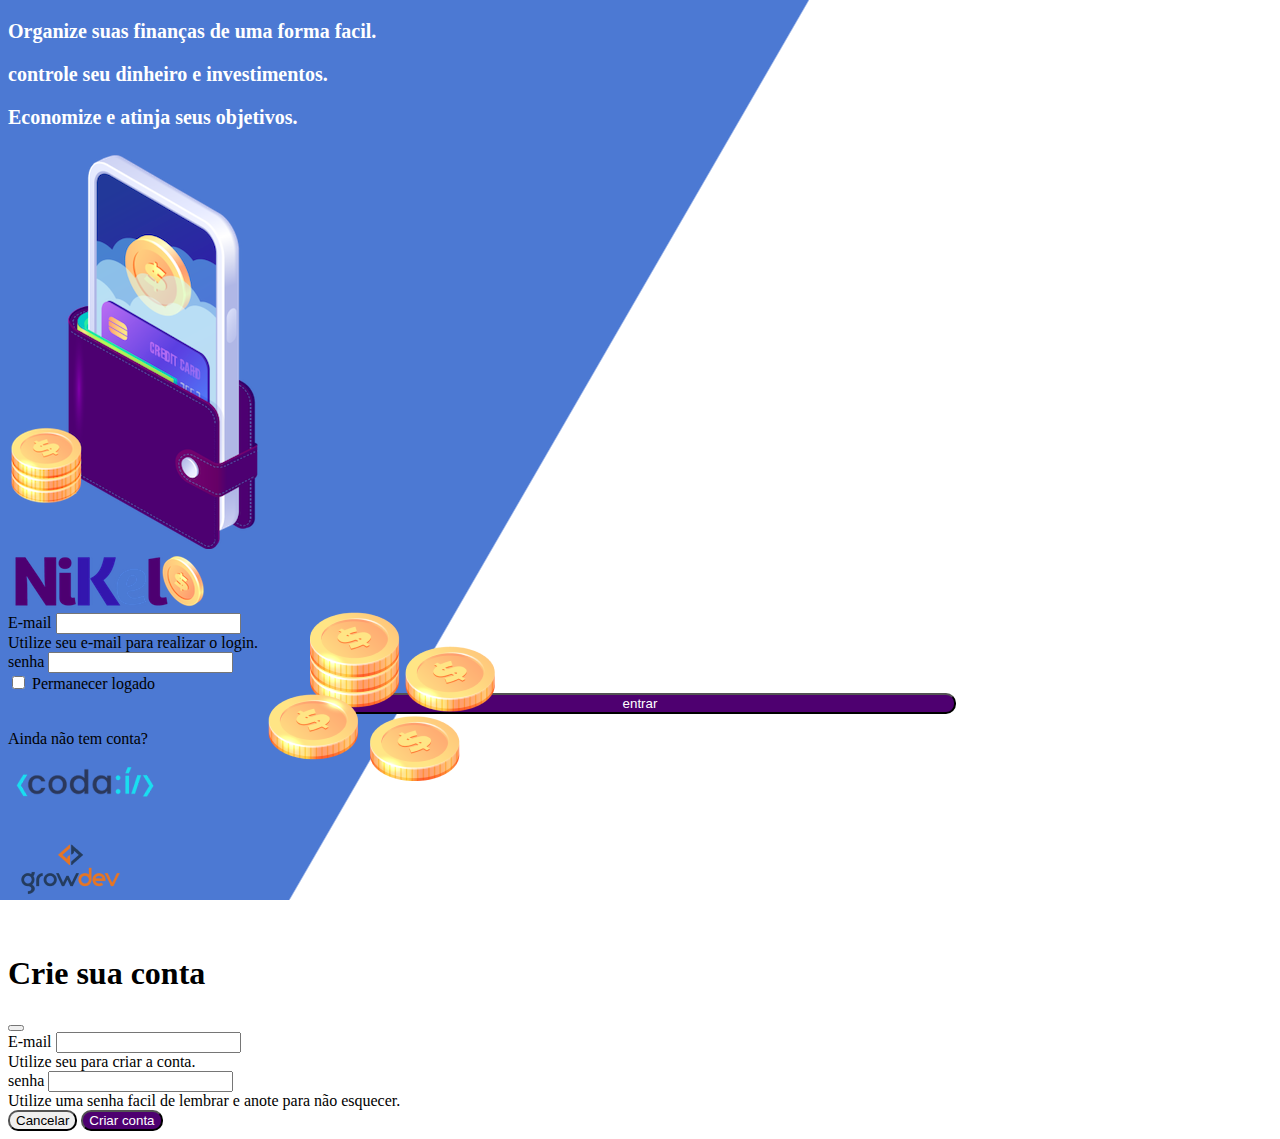
<file: public/index.html>
<!DOCTYPE html>
<html lang="pt">
<head>
    <meta charset="UTF-8">
    <meta http-equiv="X-UA-Compatible" content="IE=edge">
    <meta name="viewport" content="width=device-width, initial-scale=1.0">
    <title>nikel</title>
    <link href="https://cdn.jsdelivr.net/npm/bootstrap@5.3.0-alpha1/dist/css/bootstrap.min.css" rel="stylesheet" integrity="sha384-GLhlTQ8iRABdZLl6O3oVMWSktQOp6b7In1Zl3/Jr59b6EGGoI1aFkw7cmDA6j6gD" crossorigin="anonymous">
    <link rel="stylesheet" href="./css/style.css">
</head>
<body id="login">
    <main>
        <div class="conteiner">
            <div class="row vh-100">
                <div class="col d-flex justify-content-center my-5 flex-column">
                    <div class="text-login text-center">
                        <p>Organize suas finanças de uma forma facil.</p>
                        <p>controle seu dinheiro e investimentos.</p>
                        <p>Economize e atinja seus objetivos.</p>
                    </div>
                    <div class="text-center">
                        <img src="./imagens/images/pocket.png" alt="pocket" class="image-fluid" srcset="">
                        <img src="./imagens/images/coins.png" alt="moedas" class="image-fluid d-none d-md-inline coins" srcset="">
                    </div>
                </div>
                <div class="col d-flex justify-content-center my-5 flex-column">
                    <div class="container">
                        <div class="row">
                            <div>
                                <div class="text-center mb-3">
                                    <img src="./imagens/images/nikel-logo.png" alt="logo" class="image-fluid" srcset="">
                                </div>
                                </div>
                            </div>
                            <div class="row">
                                <div class="col">
                                    <form id="login-form">
                                        <div class="mb-3">
                                          <label for="email-input" class="form-label">E-mail </label>
                                          <input type="email" class="form-control" id="email-input" aria-describedby="emailHelp">
                                          <div id="emailHelp" class="form-text">Utilize seu e-mail para realizar o login.</div>
                                        </div>
                                        <div class="mb-3">
                                          <label for="password-input" class="form-label">senha</label>
                                          <input type="password" class="form-control" id="password-input">
                                        </div>
                                        <div class="mb-3 form-check">
                                          <input type="checkbox" class="form-check-input" id="session-check">
                                          <label class="form-check-label" for="session-check">Permanecer logado</label>
                                        </div>
                                        <button type="submit" class="btn button-login">entrar</button>
                                      </form>
                                </div>
                            </div>
                            <div class="row">
                                <div class="col">
                                    <p id="link-conta" class="text-center mt-2 form-text"data-bs-toggle="modal"
                                     data-bs-target="#register-modal">Ainda não tem conta? <span class="link-default" > Criar uma conta.</span></p>
                                </div>
                            </div>
                            <div class="row">
                                <div class="col">
                                    <div class="text-center mt-5">
                                        <img src="./imagens/images/codai-logo.png" alt="codai-logo" srcset="">
                                    </div>
                                </div>
                            </div>
                            <div class="row">
                                <div class="col">
                                    <div class="text-center">
                                        <img src="./imagens/images/growdev-logo.png" alt="codai-logo" srcset="">
                                    </div>
                                </div>
                            </div>
                        </div>
                    </div>
                </div>
            </div>
        </div>
        
  
  <!-- Modal -->
  <div class="modal fade" id="register-modal" tabindex="-1" aria-labelledby="exampleModalLabel" aria-hidden="true">
    <div class="modal-dialog">
      <div class="modal-content">
        <div class="modal-header">
          <h1 class="modal-title fs-5" id="exampleModalLabel">Crie sua conta</h1>
          <button type="button" class="btn-close" data-bs-dismiss="modal" aria-label="Close"></button>
        </div>
        <form id="create-form">
        <div class="modal-body">
                <div class="mb-3">
                  <label for="email-create-input" class="form-label">E-mail </label>
                  <input type="email" class="form-control" id="email-create-input" aria-describedby="emailHelp" required>
                  <div id="emailHelp" class="form-text">Utilize seu para criar a conta.</div>
                </div>
                <div class="mb-3">
                  <label for="password-create-input" class="form-label">senha</label>
                  <input type="password" class="form-control" id="password-create-input" required>
                  <div id="emailHelp" class="form-text">Utilize uma senha facil de lembrar e anote para não esquecer.</div>
                </div>
        </div>
        <div class="modal-footer">
          <button type="button" class="btn btn-secondary button-cancel" data-bs-dismiss="modal">Cancelar</button>
          <button type="submit" class="btn button-default">Criar conta</button>
        </div>
    </form>
      </div>
    </div>
  </div>
    </main>
    <script src="https://cdn.jsdelivr.net/npm/bootstrap@5.3.0-alpha1/dist/js/bootstrap.bundle.min.js" integrity="sha384-w76AqPfDkMBDXo30jS1Sgez6pr3x5MlQ1ZAGC+nuZB+EYdgRZgiwxhTBTkF7CXvN" crossorigin="anonymous"></script>
    <script src="./js/index.js"></script>
    
    
</body>
</html>
</file>
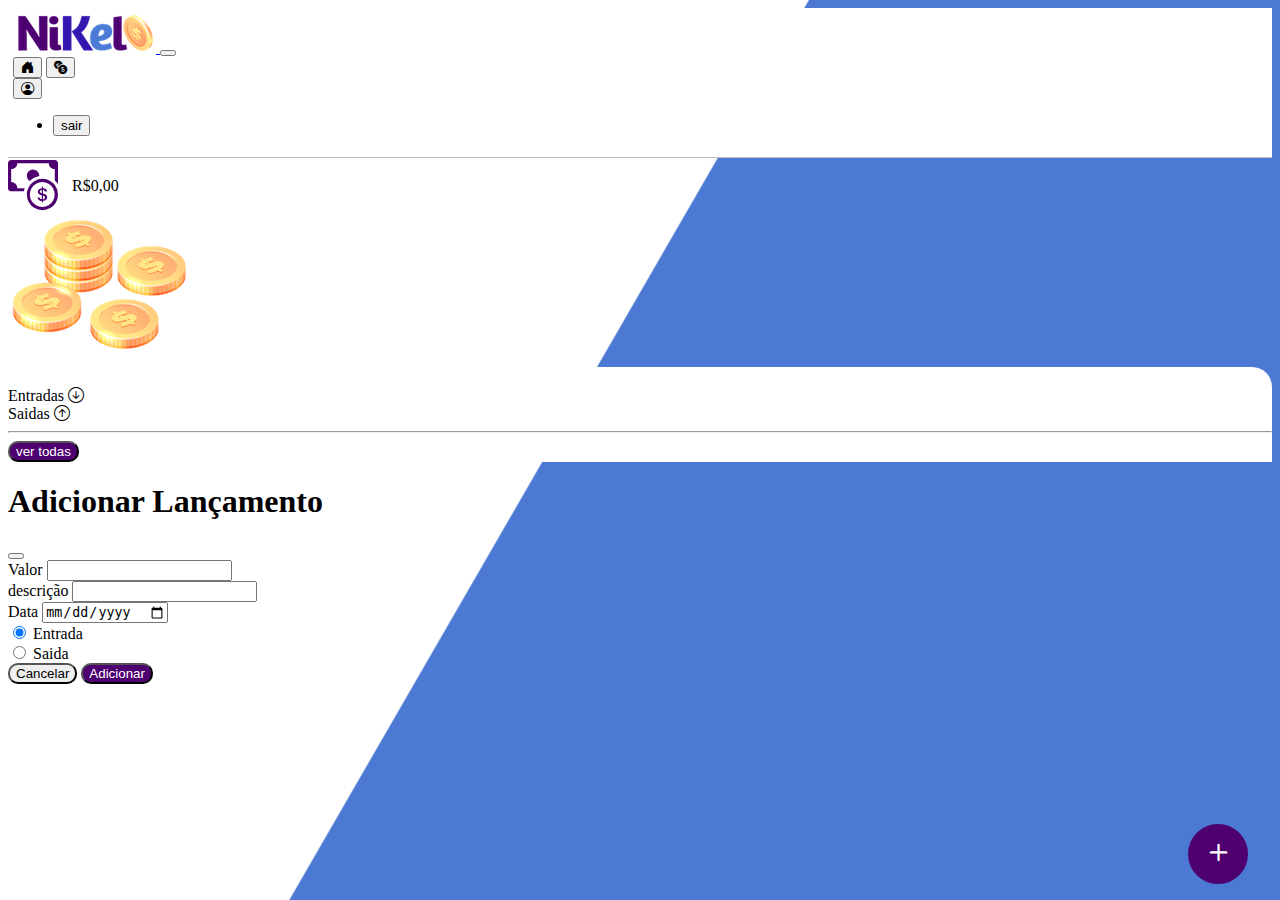
<file: public/home.html>
<!DOCTYPE html>
<html lang="pt">

<head>
  <meta charset="UTF-8" />
  <meta http-equiv="X-UA-Compatible" content="IE=edge" />
  <meta name="viewport" content="width=device-width, initial-scale=1.0" />
  <title>nikel-home</title>
  <link href="https://cdn.jsdelivr.net/npm/bootstrap@5.3.0-alpha1/dist/css/bootstrap.min.css" rel="stylesheet"
    integrity="sha384-GLhlTQ8iRABdZLl6O3oVMWSktQOp6b7In1Zl3/Jr59b6EGGoI1aFkw7cmDA6j6gD" crossorigin="anonymous" />
  <link rel="stylesheet" href="https://cdn.jsdelivr.net/npm/bootstrap-icons@1.10.3/font/bootstrap-icons.css" />
  <link rel="stylesheet" href="./css/style.css" />
</head>

<body id="app">
  <header>
    <nav class="navbar navbar-expand bg-white">
      <div class="container-fluid">
        <a class="navbar-brand" href="#">
          <img src="./imagens/images/nikel-small-logo.png" alt="logo nikel menor" class="image fluid" />
        </a>
        <button class="navbar-toggler" type="button" data-bs-toggle="collapse" data-bs-target="#navbarSupportedContent"
          aria-controls="navbarSupportedContent" aria-expanded="false" aria-label="Toggle navigation">
          <span class="navbar-toggler-icon"></span>
        </button>
        <div class="collapse navbar-collapse justify-content-end" id="navbarSupportedContent">
          <div class="d-flex menu">
            <a href="home.html"><button class="btn" type="button"><i
                  class="bi bi-house-door-fill color-secondary fs-4"></i></button></a>
            <a href="transactions.html"><button class="btn" type="button"><i
                  class="bi bi-currency-exchange fs-4"></i></button></a>
            <div class="dropdown">
              <button class="btn" type="button" id="dropdownMenuButton1" data-bs-toggle="dropdown"
                aria-expanded="false">
                <i class="bi bi-person-circle fs-4"></i>
              </button>
              <ul class="dropdown-menu logout" aria-labelledby="dropdownMenuButton1">
                <li><button class="dropdown-item" id="button-logout">sair</button></li>
              </ul>
            </div>
          </div>
        </div>
      </div>
    </nav>
  </header>
  <main>
    <div class="container-lg">
      <div class="row">
        <div class="col d-flex mt-4 justify-content-start align-items-center">
          <i class="bi bi-cash-coin color-primary icon-detail"></i>
          <span class="fs-2" id="total"> R$0,00</span>
        </div>
        <div class="col d-flex mt-4 justify-content-end">
          <div class="text-center">
            <img src="./imagens/images/coins-small.png" alt="moedas" />
          </div>
        </div>
      </div>

      <div class="row">
        <div class="col-12 info shadow-lg">
          <div class="container">
            <div class="row">
              <div class="col-6">
                <span class="fs-4">Entradas <i class="bi bi-arrow-down-circle fs-2 alingn-middle"></i></span>

              </div>
              <div class="col-6">
                <span class="fs-4"> Saidas <i class="bi bi-arrow-up-circle fs-2 alingn-middle "></i></span>

              </div>
              <div class="col-12 my-2">
                <hr>
              </div>
            </div>
            <div class="row">
              <div class="col-6">
                <div class="container p-0" id="cash-in-list">


                </div>
              </div>
              <div class="col-6">
                <div class="container p-0" id="cash-out-list">
                  
                </div>
              </div>
              <div class="col-12 mb-4">
                <button type="button" class="btn button-default" id="transactions-button">ver todas</button>
              </div>
            </div>

          </div>
        </div>
        <button class="btn button-float" data-bs-toggle="modal" data-bs-target="#transaction-modal"><i
            class="bi bi-plus "></i></button>
      </div>
    </div>
    <!-- Modal -->
    <div class="modal fade" id="transaction-modal" tabindex="-1" aria-labelledby="exampleModalLabel" aria-hidden="true">
      <div class="modal-dialog">
        <div class="modal-content">
          <div class="modal-header">
            <h1 class="modal-title fs-5" id="exampleModalLabel">Adicionar Lançamento</h1>
            <button type="button" class="btn-close" data-bs-dismiss="modal" aria-label="Close"></button>
          </div>
          <form id="transaction-form">
            <div class="modal-body">

              <div class="mb-3">
                <label for="value-input" class="form-label">Valor</label>
                <input type="number" step="any" class="form-control" id="value-input" aria-describedby="emailHelp"
                  required>

              </div>
              <div class="mb-3">
                <label for="description-input" class="form-label">descrição</label>
                <input type="text" class="form-control" id="description-input" required>

                <div class="mb-3">
                  <label for="date-input" class="form-label">Data</label>
                  <input type="date" class="form-control" id="date-input" required>

                </div>
                <div class="mb-3">
                  <div class="form-check form-check-inline">
                    <input class="form-check-input" type="radio" name="type-input" id="inlineRadio1" value="1" checked>
                    <label class="form-check-label" for="inlineRadio1">Entrada</label>
                  </div>
                  <div class="form-check form-check-inline">
                    <input class="form-check-input" type="radio" name="type-input" id="inlineRadio2" value="2">
                    <label class="form-check-label" for="inlineRadio2">Saida</label>
                  </div>
                </div>
              </div>
              <div class="modal-footer">
                <button type="button" class="btn btn-secondary button-cancel" data-bs-dismiss="modal">Cancelar</button>
                <button type="submit" class="btn button-default">Adicionar</button>
              </div>
            </div>
          </form>
        </div>
      </div>
    </div>
  </main>
  <script src="https://cdn.jsdelivr.net/npm/bootstrap@5.3.0-alpha1/dist/js/bootstrap.bundle.min.js"
    integrity="sha384-w76AqPfDkMBDXo30jS1Sgez6pr3x5MlQ1ZAGC+nuZB+EYdgRZgiwxhTBTkF7CXvN"
    crossorigin="anonymous"></script>
  <script src="./js/home.js"></script>
</body>

</html>
</file>
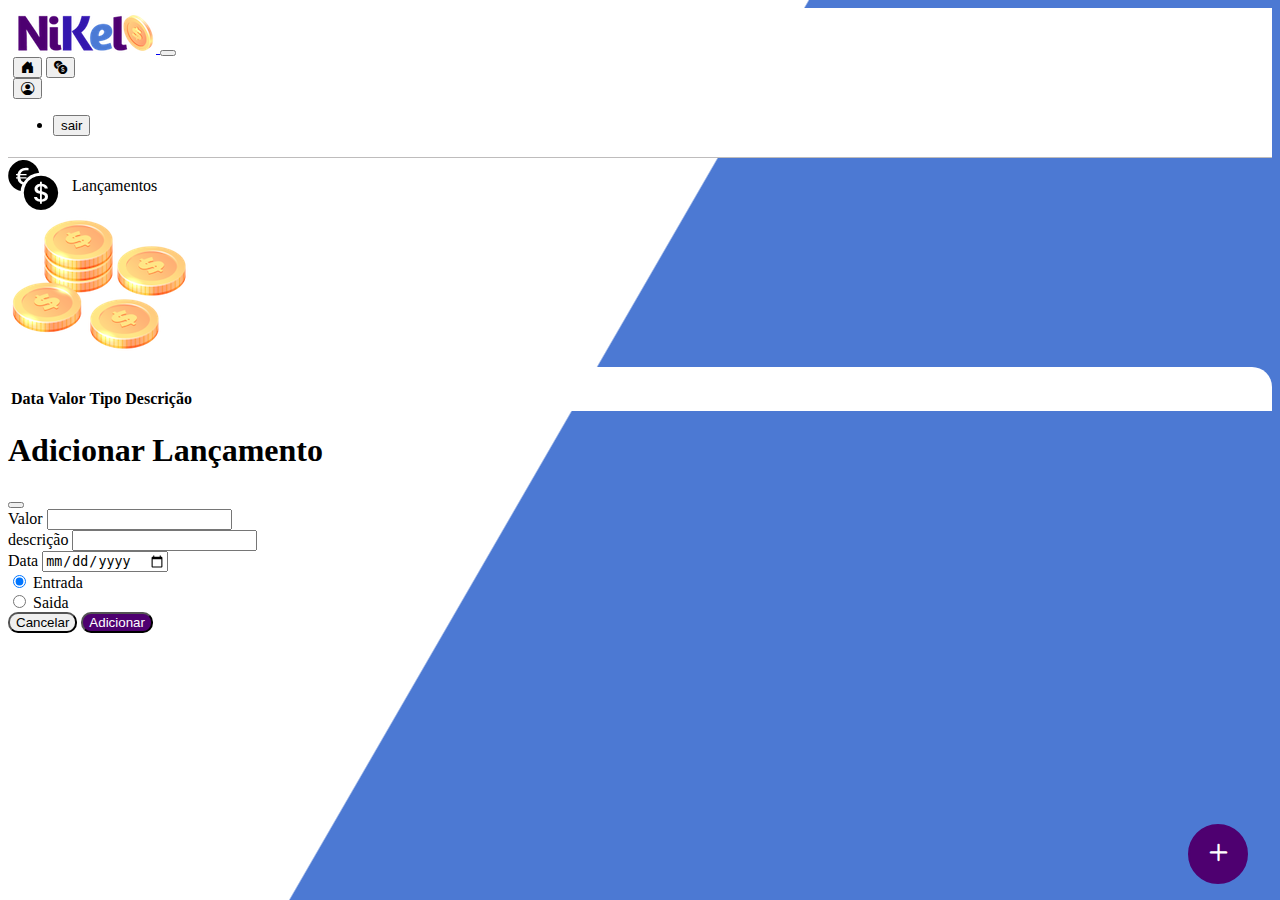
<file: public/transactions.html>
<!DOCTYPE html>
<html lang="pt">

<head>
  <meta charset="UTF-8">
  <meta http-equiv="X-UA-Compatible" content="IE=edge">
  <meta name="viewport" content="width=device-width, initial-scale=1.0">
  <title>Laçamentos</title>
  <link href="https://cdn.jsdelivr.net/npm/bootstrap@5.3.0-alpha1/dist/css/bootstrap.min.css" rel="stylesheet"
    integrity="sha384-GLhlTQ8iRABdZLl6O3oVMWSktQOp6b7In1Zl3/Jr59b6EGGoI1aFkw7cmDA6j6gD" crossorigin="anonymous">
  <link rel="stylesheet" href="https://cdn.jsdelivr.net/npm/bootstrap-icons@1.10.3/font/bootstrap-icons.css">
  <link href="https://cdn.jsdelivr.net/npm/bootstrap@5.3.0-alpha1/dist/css/bootstrap.min.css" rel="stylesheet"
    integrity="sha384-GLhlTQ8iRABdZLl6O3oVMWSktQOp6b7In1Zl3/Jr59b6EGGoI1aFkw7cmDA6j6gD" crossorigin="anonymous">
  <link rel="stylesheet" href="./css/style.css">

</head>

<body id="app">
  <header>
    <nav class="navbar navbar-expand bg-white ">
      <div class="container-fluid">


        <a class="navbar-brand" href="#">
          <img src="./imagens/images/nikel-small-logo.png" alt="logo nikel menor" class="image fluid" srcset="">
        </a>
        <button class="navbar-toggler" type="button" data-bs-toggle="collapse" data-bs-target="#navbarSupportedContent"
          aria-controls="navbarSupportedContent" aria-expanded="false" aria-label="Toggle navigation">
          <span class="navbar-toggler-icon"></span>
        </button>
        <div class="collapse navbar-collapse justify-content-end" id="navbarSupportedContent">
          <div class="d-flex menu">
            <a href="home.html"><button class="btn" type="button"><i
                  class="bi bi-house-door-fill color-secondary fs-4"></i></button></a>
            <a href="transactions.html"><button class="btn" type="button"><i
                  class="bi bi-currency-exchange fs-4"></i></button></a>
            <div class="dropdown">
              <button class="btn" type="button" id="dropdownMenuButton1" data-bs-toggle="dropdown"
                aria-expanded="false">
                <i class="bi bi-person-circle fs-4"></i>
              </button>
              <ul class="dropdown-menu logout" aria-labelledby="dropdownMenuButton1">
                <li><button class="dropdown-item" id="button-logout">sair</button></li>
              </ul>
            </div>
          </div>
        </div>
      </div>
    </nav>
  </header>
  <main>
    <div class="container-lg">
      <div class="row">
        <div class="col d-flex mt-4 justify-content-start align-items-center">
          <i class="bi bi-currency-exchange color-secondary icon-detail"></i>
          <span class="fs-2 "> Lançamentos</span>
        </div>
        <div class="col d-flex mt-4 justify-content-end">
          <div class="text-center">
            <img src="./imagens/images/coins-small.png" alt="moedas" srcset="">
          </div>
        </div>
      </div>
      <div class="row">
        <div class="col-12 info shadow-lg">
          <div class="container">
            <div class="row">
              <div class="col">
                <table class="table">
                  <thead>
                    <tr>
                      <th scope="col">Data</th>
                      <th scope="col">Valor</th>
                      <th scope="col">Tipo</th>
                      <th scope="col">Descrição</th>
                    </tr>
                  </thead>
                  <tbody id="transactions-list">
                  </tbody>


                </table>
              </div>


            </div>
          </div>
        </div>
        <button class="btn button-float" data-bs-toggle="modal" data-bs-target="#transaction-modal"><i
            class="bi bi-plus "></i></button>
      </div>
    </div>

    <!-- Modal -->
    <div class="modal fade" id="transaction-modal" tabindex="-1" aria-labelledby="exampleModalLabel" aria-hidden="true">
      <div class="modal-dialog">
        <div class="modal-content">
          <div class="modal-header">
            <h1 class="modal-title fs-5" id="exampleModalLabel">Adicionar Lançamento</h1>
            <button type="button" class="btn-close" data-bs-dismiss="modal" aria-label="Close"></button>
          </div>
          <form id="transaction-form">
            <div class="modal-body">

              <div class="mb-3">
                <label for="value-input" class="form-label">Valor</label>
                <input type="number" step="any" class="form-control" id="value-input" aria-describedby="emailHelp">

              </div>
              <div class="mb-3">
                <label for="description-input" class="form-label">descrição</label>
                <input type="text" class="form-control" id="description-input">

                <div class="mb-3">
                  <label for="date-input" class="form-label">Data</label>
                  <input type="date" class="form-control" id="date-input">

                </div>
                <div class="mb-3">
                  <div class="form-check form-check-inline">
                    <input class="form-check-input" type="radio" name="type-input" id="inlineRadio1" value="1" checked>
                    <label class="form-check-label" for="inlineRadio1">Entrada</label>
                  </div>
                  <div class="form-check form-check-inline">
                    <input class="form-check-input" type="radio" name="type-input" id="inlineRadio2" value="2">
                    <label class="form-check-label" for="inlineRadio2">Saida</label>
                  </div>
                </div>
              </div>


            </div>
            <div class="modal-footer">
              <button type="button" class="btn btn-secondary button-cancel" data-bs-dismiss="modal">Cancelar</button>
              <button type="submit" class="btn button-default">Adicionar</button>
            </div>
          </form>
        </div>
      </div>
    </div>
  </main>
  <script src="https://cdn.jsdelivr.net/npm/bootstrap@5.3.0-alpha1/dist/js/bootstrap.bundle.min.js"
    integrity="sha384-w76AqPfDkMBDXo30jS1Sgez6pr3x5MlQ1ZAGC+nuZB+EYdgRZgiwxhTBTkF7CXvN"
    crossorigin="anonymous"></script>
  <script src="./js/transaction.js"></script>
</body>

</html>
</file>
<file: public/css/style.css>
#login{
    background:linear-gradient(120deg,#4c79d3 44.9%, #ffffff 45%) no-repeat fixed;
}
#app{
    background:linear-gradient(120deg,#ffffff 44.9%, #4c79d3 45%) no-repeat fixed;
}
header{
    border-bottom: 1px solid #bebcbc;
    padding: 5px;
    background-color: #ffffff;
}


.color-primary{
color: #4e0070;
}
.color-secundary{
color: #4c79d3;
}
.text-login{
    color: #ffffff;
    font-size: 20px;
    font-weight: 600;
    
}
.coins{
    position: absolute;
    bottom: 100px;
}
.button-login{
     border-radius: 10px;
     background-color: #4e0070;
     color: #ffffff;
     width: 50%;
     margin: 0 25%;

}
.button-login:hover, .button-default:hover{
    background: #4c79d3;
    color: #ffffff;
}
.link-default{
    color: #4e0070;
    cursor: pointer;
}
.link-default{
    color: #4c79d3;

}
.button-default{
    border-radius: 10px;
    background-color: #4e0070;
    color: #ffffff;
}
.icon-detail{
    font-size: 50px;
    margin-right: 10px;
    vertical-align: middle;
}
.info{
background-color: #ffffff;
border-radius: 20px 20px 0px 0px;
padding: 20px 0px 0px 0px;

}
.button-cancel{
    border-radius: 10px;
}
.button-float{
    border-radius: 100%;
    height: 60px;
    width: 60px;
    position: fixed;
    bottom: 1rem;
    right: 2rem;
    font-size: 35px;
    background-color: #4e0070;
    color: #ffffff;
    padding: 0 !important;
    border: 2px solid #4e0070;
}
.button-float:hover{
    border: 2px solid #4c79d3;
    background-color: #ffffff;
    color: #4c79d3;
}

.logout {
    min-width: 5rem !important;
}

.menu {
    margin-right: 20px;
}
</file>
